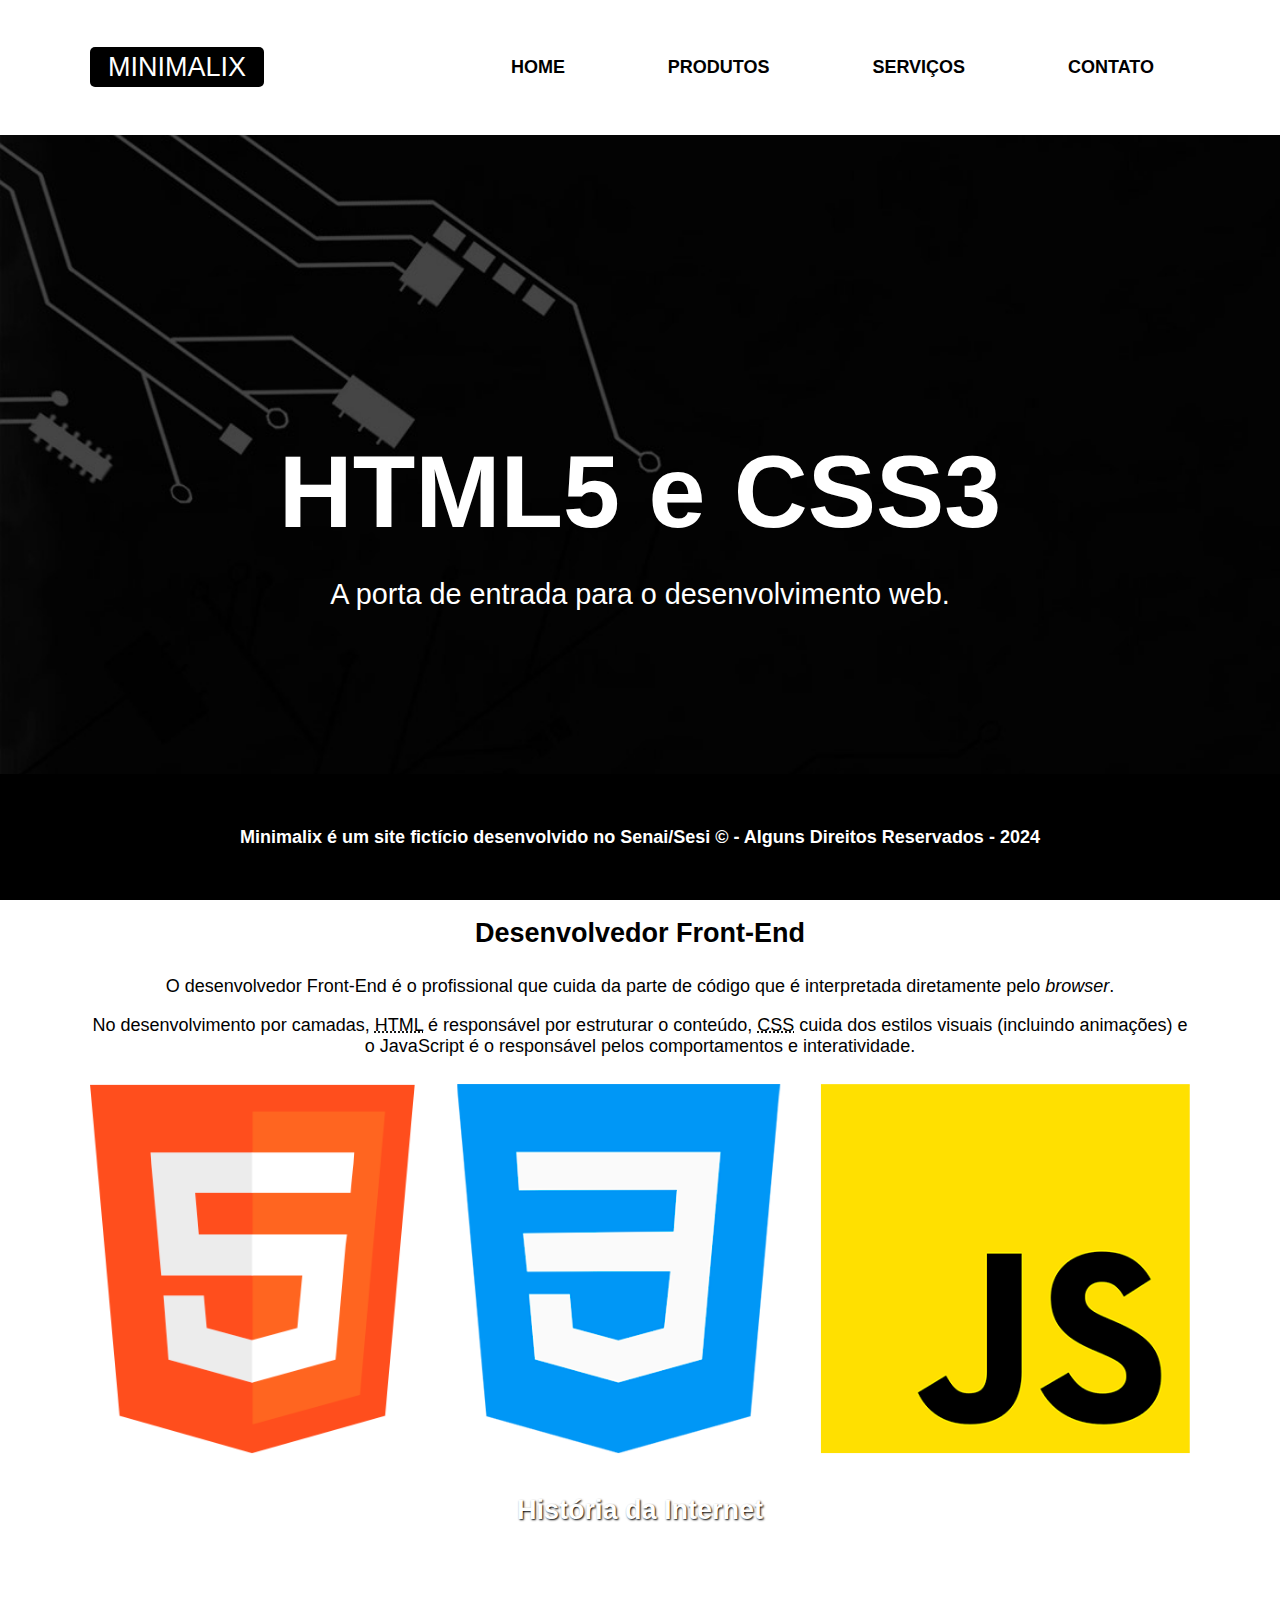
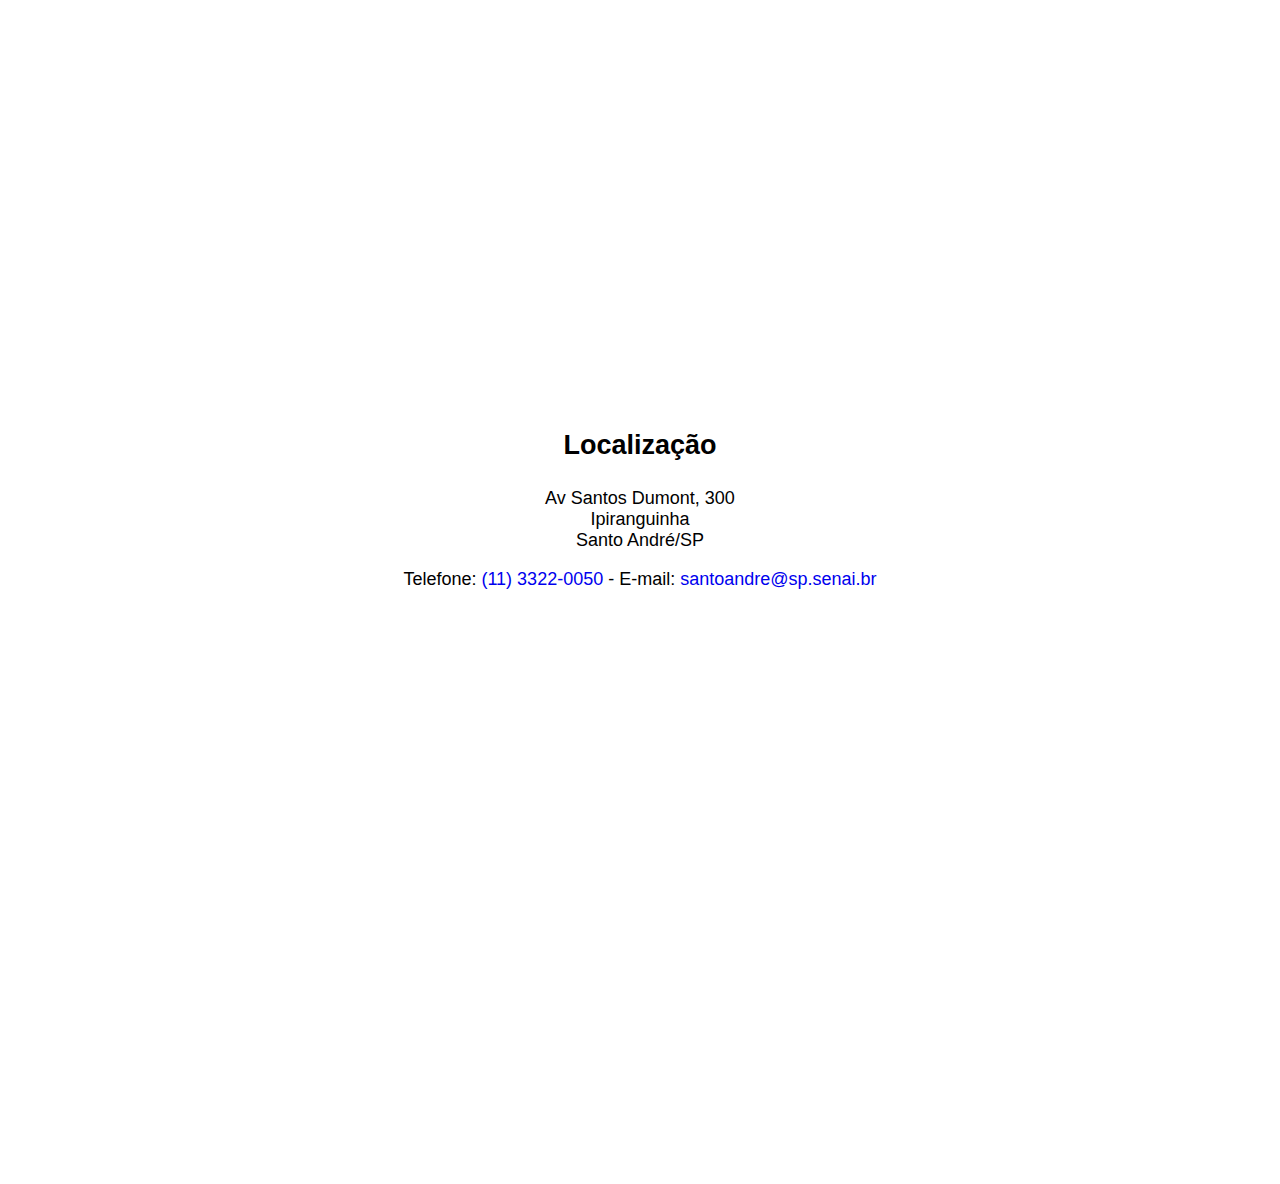
<file: index.html>
<!DOCTYPE html>
<html lang="pt-br">
<head>
    <meta charset="UTF-8">
    <meta http-equiv="X-UA-Compatible" content="IE=edge">
    <meta name="viewport" content="width=device-width, initial-scale=1.0">
    <title>Minimalix  - A porta de entrada para o desenvolvimento web</title>

    <!-- Favicon -->
    <link rel="shortcut icon" href="imagens/favicon.png" type="image/x-icon">

    <!-- Meta -->
    <meta name="description" content="Minimalix é a maneira mais fácil de você entrar no mundo de desenvolvimento Front-End">
    <meta name="keywords" content="front-end, html, css, js">

    <!-- CSS Externo -->
    <link rel="stylesheet" href="css/style.css">

</head>
<body>

    <!-- Iniciando área do cabeçalho -->
    <header>
        <div class="limitador">
            <!-- Logotipo -->
            <h1><a href="index.html" title="Página inicial Minimalix ">Minimalix </a></h1>
            
            <!-- Menu que aparece ao clicar no botão ou em telas maiores -->
            <nav>


                <ul class="menu">
                    <li><a href="index.html" title="página inicial">Home</a></li>
                    <li><a href="produtos.html" title="conheça nossos produtos">Produtos</a></li>
                    <li><a href="servicos.html" title="da criação de site a loja virtual, conheça nossos serviços">Serviços</a></li>
                    <li><a href="contato.html" title="fale com a equipe Minimalix ">Contato</a></li>
                </ul>
            </nav>
        </div>
    </header>

    <!--____________________________________________________________________________________________________________________  -->
    <!-- Área de conteudo principal -->

    <main>
        <section class="destaque">
            <div>
                <h2>HTML5 e CSS3</h2>
                <p>A porta de entrada para o desenvolvimento web.</p>
            </div>
        </section>

        <!--________________________________________________________________________________________________________________  -->
        <!-- Área de texto + 3 imagens -->

        <section class="limitador front-end">

            <h2>Desenvolvedor Front-End</h2>
            <p>O desenvolvedor Front-End é o profissional que cuida da parte de código que é interpretada diretamente pelo <i>browser</i>. </p>
            <p>No desenvolvimento por camadas, 
            <abbr title="HyperText Markup Language">HTML</abbr> é responsável por estruturar o conteúdo, 
            <abbr title="Cascading Style Sheets">CSS</abbr> cuida dos estilos visuais (incluindo animações) e o JavaScript é o responsável pelos comportamentos e interatividade.</p>
            <figure>
                <img src="imagens/linguagens.png" alt="Logotipo das linguagens HTML, CSS e JavaScript">
            </figure>

        </section>

        <!--________________________________________________________________________________________________________________  -->
        <!-- Área de História da Internet "Vídeo" -->

        <section class="historia">

            <h2>História da Internet</h2>
            <iframe height="315" src="https://www.youtube.com/embed/jlkvzcG1UMk" title="YouTube video player" allow="accelerometer; autoplay; clipboard-write; encrypted-media; gyroscope; picture-in-picture" allowfullscreen></iframe>

        </section>

        <!--________________________________________________________________________________________________________________  -->
        <!-- Área de Mapa "Googles Maps" -->

        <section class="localizacao">
            <h2>Localização</h2>
            <p>Av Santos Dumont, 300 <br> 
            Ipiranguinha  <br>
            Santo André/SP </p>
            <p>Telefone: <a href="tel:+551133220050">(11)  3322-0050</a> - E-mail: <a href="mailto:santoandre@sp.senai.br">santoandre@sp.senai.br</a></p>

            <iframe src="https://www.google.com/maps/embed?pb=!1m18!1m12!1m3!1d3654.268117966629!2d-46.52076328440502!3d-23.66636787136494!2m3!1f0!2f0!3f0!3m2!1i1024!2i768!4f13.1!3m3!1m2!1s0x94ce69d619d62a27%3A0x41f94d2be4af4536!2sEscola%20SENAI%20%22A.%20Jacob%20Lafer%22!5e0!3m2!1spt-BR!2sbr!4v1669677629758!5m2!1spt-BR!2sbr" width="600" height="450" style="border:0;" allowfullscreen="" loading="lazy" referrerpolicy="no-referrer-when-downgrade"></iframe>

        </section>
    </main>

    <!-- Fim da área de conteudo principal -->
    <!--_______________________________________________________________________________________________________________________________________  -->

    <!-- Footer -->

    <footer>
        <p>Minimalix é um site fictício desenvolvido no Senai/Sesi &copy; - Alguns Direitos Reservados - 2024</p>
    </footer>


</body>
</html>
</file>
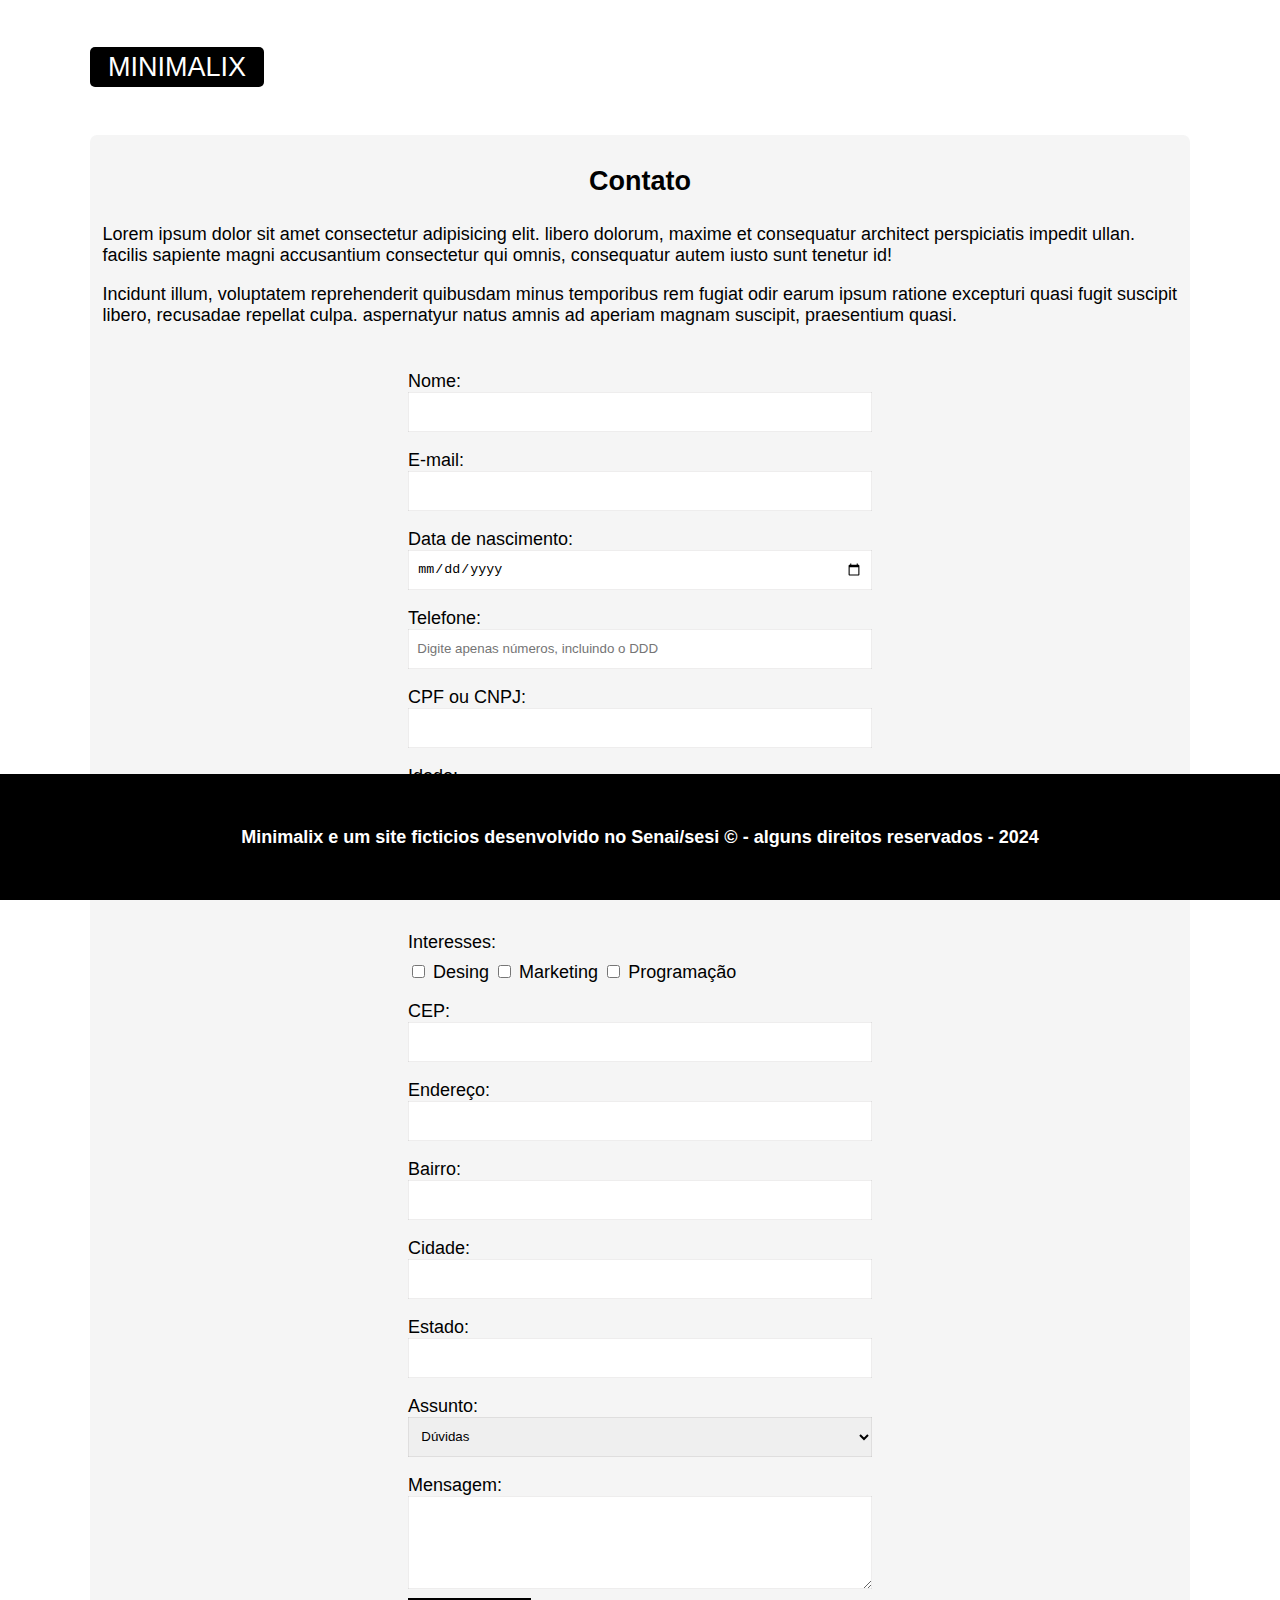
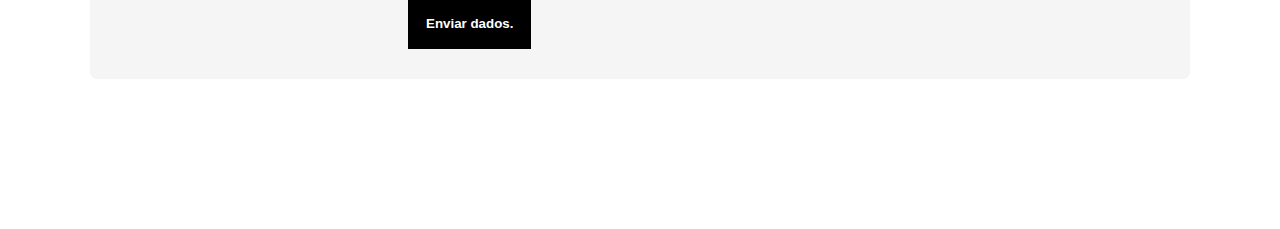
<file: contato.html>
<!DOCTYPE html>
<html lang="pt-br">
<head>
    <meta charset="UTF-8">
    <meta name="viewport" content="width=device-width, initial-scale=1.0">
    <title>Minimalix - serviços oferecidos</title>

    <!-- flavicon -->
     <link rel="shorcut icon" href="imagens/favicon.png">

     <!-- Meta -->
      <meta name="Description" content="serviços oferecidos pela Minimalix">
      <meta name="keyworld" content="Front-end, html, css, js">

    <!-- CSS externo -->
     <link rel="stylesheet" href="css/style.css">

</head>
<body>
    <!-- iniciando cabeçalho -->
     <header> 
        <div class="limitador">

            <!-- logotipo -->
             <h1> <a href="index.html" title="Pagina inicial Simplicity">Minimalix</a></h1>

             <!-- menu que aparece ao clicar no botao ou em telas maiores -->
              <nav>

                <ul class="menu">
                    <li><a href="index.html"></a></li>
                    <li><a href="produtos.html"></a></li>
                    <li><a href="servicos.html"></a></li>
                    <li><a href="contato.html"></a></li>

                 </ul>
              </nav>
        </div>

     </header>
    <!-- fim do cabeçalho -->

    <!-- ---------------------------------------------------------------- -->

    <!-- area de trabalho principal -->
     <main class="contato">
        <section class="limitador de conteudo">
            <h2> Contato</h2>
            <p>Lorem ipsum dolor sit amet consectetur adipisicing elit. libero dolorum, maxime et consequatur architect perspiciatis impedit ullan. facilis sapiente magni accusantium consectetur qui omnis, consequatur autem iusto sunt tenetur id!</p>
            <p>Incidunt illum, voluptatem reprehenderit quibusdam minus temporibus rem fugiat odir earum ipsum ratione excepturi quasi fugit suscipit libero, recusadae repellat culpa. aspernatyur natus amnis ad aperiam magnam suscipit, praesentium quasi.</p>

            <!-- iniciando o formulario -->
             <form action="https://formspree.io/f/mnqwljwk" method="post" id="my-form">
                <div>
                    <label for="nome">Nome:</label>
                    <input type="text" name="nome" id="nome" required>
                </div>
                
                <div>
                    <label for="email">E-mail:</label>
                    <input type="email" name="email" id="email" required>
                </div>

                <div>
                    <label for="data">Data de nascimento:</label>
                    <input type="date" name="data" id="data" required>
                </div>

                <div>
                    <label for="telefome">Telefone:</label>
                    <input type="tel" name="telefone" id="telefone" placeholder="Digite apenas números, incluindo o DDD" required>
                </div>

                <div>
                    <label for="Documento">CPF ou CNPJ:</label>
                    <input type="tel" name="Documento" id="Documento" required>
                </div>

                <div>
                    <label for="idade">Idade:</label>
                    <input type="text" name="nome" id="nome" required>
                </div>

                <div>
                    <p>Gênero:</p>

                    <input type="radio" name="Genero" id="Masculino">

                    <input type="radio" name="Genero" id="Feminino">

                    <input type="radio" name="Genero" id="Outros">
                </div>

                <div>
                    <p>Interesses:</p>

                    <input type="checkbox" name="Interesses" id="desing" value="desing">
                    <label for="desing">Desing</label>

                    <input type="checkbox" name="Interesses" id="marketing" value="marketing">
                    <label for="marketing">Marketing</label>

                    <input type="checkbox" name="programaçao" id="programaçao" value="programaçao">
                    <label for="programaçao">Programação</label>
                </div>

                <div>
                    <label for="cep">CEP:</label>
                    <input type="text" name="endereço" id="cep" maxlength="9" required>
                    <b id="status"></b>
                </div>

                <div>
                    <label for="endereço">Endereço:</label>
                    <input type="text" name="endereço" id="cep" maxlength="30">
                </div>

                <div>
                    <label for="bairro">Bairro:</label>
                    <input type="text" name="bairro" id="Bairro" maxlength="30">
                </div>

                <div>
                    <label for="cidade">Cidade:</label>
                    <input type="text" name="cidade" id="cidade">

                    <div>
                        <label for="estado">Estado:</label>
                        <input type="text" name="estado" id="estado" maxlength="30">
                    </div>

                    <div>
                        <label for="assunto">Assunto:</label>
                        <select name="assunto" id="assunto">
                            <option> Dúvidas</option>
                            <option> Elogios</option>
                            <option> Reclamações</option>
                            <option> Pedidos</option>
                            <option> Outros</option> 
                        </select>

                        <div> 
                            <label for="mensagem">Mensagem:</label>
                            <br>

                            <textarea name="mensagem" id="mensagem" cols="20" rows="5" maxlength="100"></textarea>
                        </div>

                        <button type="submit">Enviar dados.</button>
                    </div>
                </div>

             </form>

        </section>

     </main>

    <!-- fim da área de conteúdo principal  -->
    <!-- ------------------------------------------------------------------------ -->
       <footer>
        <p>Minimalix e um site ficticios desenvolvido no Senai/sesi &copy; - alguns direitos reservados - 2024</p>
       </footer>

</body>
</html>
</file>
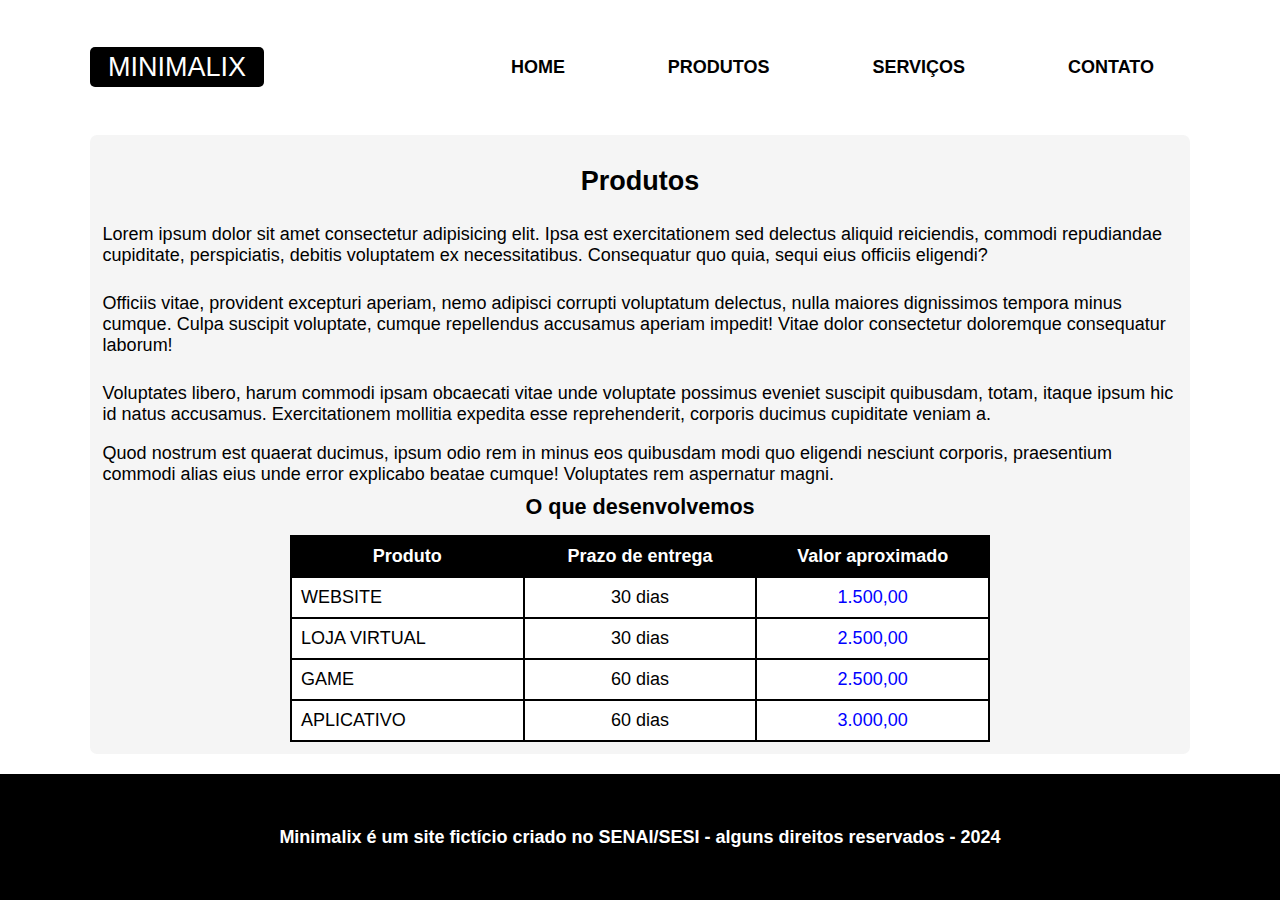
<file: produtos.html>
<!DOCTYPE html>
<html lang="pt-br">
<head>
    <meta charset="UTF-8">
    <meta name="viewport" content="width=device-width, initial-scale=1.0">
    <title>Minimalix - a porta de entrada para o desenvolvimento web</title>

    <!-- flavicon -->
     <link rel="shortcut icon" href="imagens/favicon.png" type="image/x-icon">

     <!-- meta -->
      <meta name="description" content="Mnimais e a maneira mais facil de voce entrar no mundo de desenvolvimento front end">
      <meta name="keywords" content="front-end, html, css, js">

      <!-- css externo -->
       <link rel="stylesheet" href="css/style.css">

</head>
<body>
    <!-- inicio do cabeçalho -->
     <header>

        <div class="limitador">
            <!-- logotipo -->
             <h1><a href="index.html" title="pagina inicial Minimalix"> Minimalix</a></h1>

             <nav>
                <ul class="menu">
                    <li><a href="index.html" title="pagina inicial"> Home</a></li>
                    <li><a href="produtos.html" title="conheça nossos produtos"> Produtos</a></li>
                    <li><a href="servicos.html" title="veja nossos serviços"> Serviços
                    </a></li>
                    <li><a href="contato.html" title="contato"> Contato</a></li>

                </ul>
             </nav>
        </div>
     </header>
     <!-- fim do cabeçalho -->

     <!-- conteudo principal -->
      <main class="contato">
        <section class="limitador conteudo">
            <h2>Produtos</h2>

            <p>Lorem ipsum dolor sit amet consectetur adipisicing elit. Ipsa est exercitationem sed delectus aliquid reiciendis, commodi repudiandae cupiditate, perspiciatis, debitis voluptatem ex necessitatibus. Consequatur quo quia, sequi eius officiis eligendi? </p>
            </p> Officiis vitae, provident excepturi aperiam, nemo adipisci corrupti voluptatum delectus, nulla maiores dignissimos tempora minus cumque. Culpa suscipit voluptate, cumque repellendus accusamus aperiam impedit! Vitae dolor consectetur doloremque consequatur laborum! </p>
            <p>Voluptates libero, harum commodi ipsam obcaecati vitae unde voluptate possimus eveniet suscipit quibusdam, totam, itaque ipsum hic id natus accusamus. Exercitationem mollitia expedita esse reprehenderit, corporis ducimus cupiditate veniam a.</p>    
            <p>Quod nostrum est quaerat ducimus, ipsum odio rem in minus eos quibusdam modi quo eligendi nesciunt corporis, praesentium commodi alias eius unde error explicabo beatae cumque! Voluptates rem aspernatur magni.</p> 
            

        <table>
            <caption> O que desenvolvemos</caption>

            <tr>
                <th>Produto</th>
                <th>Prazo de entrega</th>
                <th>Valor aproximado</th>
            </tr>

            <tr>
                <td>Website</td>
                <td>30 dias</td>
                <td>1.500,00</td>
            </tr>

            <tr>
                <td>Loja virtual</td>
                <td>30 dias</td>
                <td>2.500,00</td>
            </tr>
                                    
            <tr>
                <td>Game</td>
                <td>60 dias</td>
                <td>2.500,00</td>
            </tr>
                        
            <tr>
                <td>Aplicativo</td>
                <td>60 dias</td>
                <td>3.000,00</td>
            </tr>
        </table>
    
    </section>
      </main>
      <!-- _____________________________________________________________________ -->
      <!-- fim da área de conteúdo principal -->


      <!-- footer -->
       <footer>
        <p>Minimalix é um site fictício criado no SENAI/SESI - alguns direitos reservados - 2024</p>
       </footer>
    
</body>
</html>
</file>
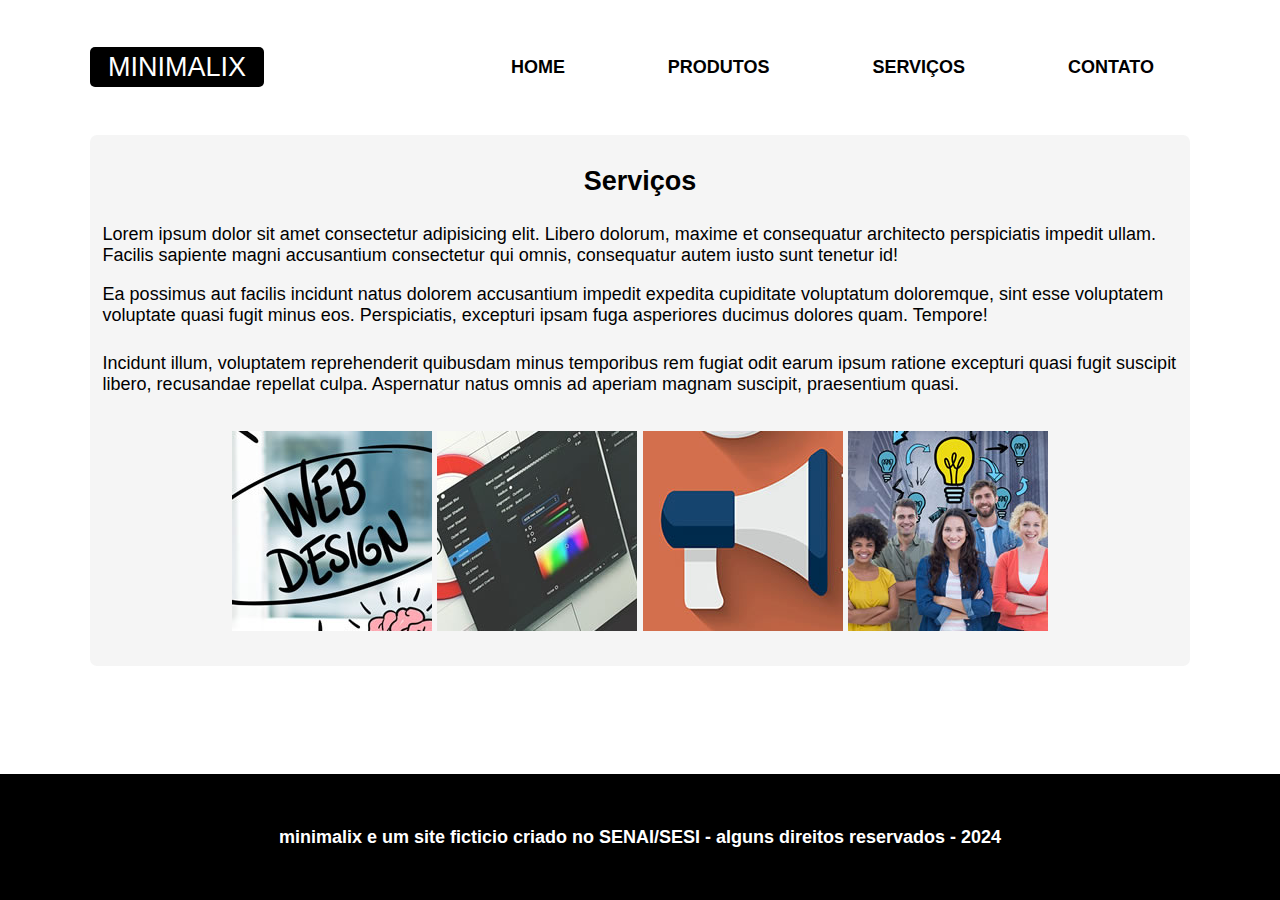
<file: servicos.html>
<!DOCTYPE html>
<html lang="pt-br">
<head>
    <meta charset="UTF-8">
    <meta name="viewport" content="width=device-width, initial-scale=1.0">
    <title>Minimalix - serviços oferecidos</title>

    <!-- favicon -->
     <link rel="shorcut" href="imagens/favicon.png" type="image/x-icon">

     <!-- meta -->
      <meta name="desprition" content="servicos oferecidos pela minimalix">
      <meta name="keywords" content="front-end, html, css, js">

     <!-- css externo -->
      <link rel="stylesheet" href="css/style.css">
</head>
<body>
    <!-- iniciando a area do cabeçalho -->
     <header>
        <div class="limitador">
             <!--logotipo  -->
             <h1><a href="index.html" title="pagina inicial Simplicity">Minimalix</a></h1>

             <!-- menu que aparece ao clicar no botao ou em telas maiores -->
              <nav> 
                <ul class="menu">
                    <li><a href="index.html" title="pagina inicial"> Home</a></li>
                    <li><a href="produtos.html" title="conheça nossos produtos"> produtos</a></li>
                    <li><a href="servicos.html" title="veja nossos serviços"> serviços
                    </a></li>
                    <li><a href="contato.html" title="contato"> Contato</a></li>

                </ul>
              </nav>
        </div>
     </header>
     <!-- fim do cabeçalho -->

     <!-- area conteudo principal -->

     <main class="contato">
        <section class="limitador conteudo">

            <h2>Serviços</h2>

            <p>Lorem ipsum dolor sit amet consectetur adipisicing elit. Libero dolorum, maxime et consequatur architecto perspiciatis impedit ullam. Facilis sapiente magni accusantium consectetur qui omnis, consequatur autem iusto sunt tenetur id!</p>
            
            <p>Ea possimus aut facilis incidunt natus dolorem accusantium impedit expedita cupiditate voluptatum doloremque, sint esse voluptatem voluptate quasi fugit minus eos. Perspiciatis, excepturi ipsam fuga asperiores ducimus dolores quam. Tempore!</p>
            
            </p>Incidunt illum, voluptatem reprehenderit quibusdam minus temporibus rem fugiat odit earum ipsum ratione excepturi quasi fugit suscipit libero, recusandae repellat culpa. Aspernatur natus omnis ad aperiam magnam suscipit, praesentium quasi.</p>
            
            <figure> 
                <a href="imagens/desenvolvimento-web.jpg" title="we design" data-lightbox="galeria" data-title="desenvolvimento web"></a><img src="imagens/desenvolvimento-web-mini.jpg" alt="web design">

                <a href="imagens/design-grafico.jpg" title="design grafico" data-lightbox="galeria" data-title="desenvolvimento web"></a><img src="imagens/design-grafico-mini.jpg" alt="design grafico">

                <a href="imagens/marketing-digital.jpg" title="mkt digital" data-lightbox="galeria" data-title="desenvolvimento web"></a><img src="imagens/marketing-digital-mini.jpg" alt="mkt digital">

                <a href="imagens/consultoria-treinamento.jpg" title="consultora e treinamento" data-lightbox="galeria" data-title="consultoria"></a><img src="imagens/consultoria-treinamento-mini.jpg" alt="pessoas e treinamento web">


            </figure>
        </section>
     </main>
     <!-- fim do conteudo principal -->

     <!-- footer -->

     <footer>
        <p>minimalix e um site ficticio criado no SENAI/SESI - alguns direitos reservados - 2024</p>
       </footer>
</body>
</html>
</file>
<file: css/style.css>
/* Reset básico inicial */
/* Aplica o estilo a todos os elementos, assim como aos pseudo-elementos ::after e ::before */
*,
*::after,
*::before {
  /* Define que o tamanho do box (box-sizing) deve incluir o padding e as bordas dentro da largura e altura definidas */
  box-sizing: border-box; 
}

/* Remove margens e padding para um reset básico em elementos comuns */
body,
h1,
h2,
h3,
p,
figure {
  margin: 0;
  padding: 0;
}

img {
  /* Define que a largura máxima das imagens será 100%, tornando-as responsivas */
  max-width: 100%; /* Deixa todas as imagens responsivas */
}

html {
  /* Define o tamanho base da fonte do documento */
  font-size: 14px;
}


body {
  /* Define a cor de fundo e a família de fontes usada no corpo da página */
  background-color: white;
  font-family: "Segoe UI", Tahoma, Geneva, Verdana, sans-serif;
}

a {
  /* Remove o sublinhado dos links */
  text-decoration: none; /* Elimina o underline */
}

h1,
nav {
  /* Converte o texto para letras maiúsculas */
  text-transform: uppercase; /* Deixa em letras maiúsculas */
}

h1 {
  /* Define a família de fonte, peso, e tamanho da fonte para o título h1 */
  font-family: Impact, Haettenschweiler, "Arial Narrow Bold", sans-serif;
  font-weight: normal;
  font-size: 1.5rem; /* 14px (Declarado acima) * 1,5 = 26px */
}

h1 a {
  /* Define cor de fundo, cor do texto, padding e borda arredondada para o link dentro do h1 */
  color: white;
  background-color: black;

  /* 0.3rem: O primeiro valor representa o espaçamento vertical (em cima e embaixo do conteúdo).
  0.3rem = 0.3 × 14px = 4.2px

  1rem: O segundo valor representa o espaçamento horizontal (à esquerda e à direita do conteúdo).
  1rem = 1 × 14px = 14px */

  padding: 0.3rem 1rem; /* Relativo a 14px (font-size declarado acima) */
  border-radius: 5px;
}

header {
  /* Define o fundo branco, posição fixa, e z-index para garantir que o cabeçalho esteja sempre visível */
  background-color: #fff;
  position: sticky;
  top: 0;
  z-index: 9999; /* Para aparecer na frente. (Para garantir) */
}

header .limitador {
  /* Define um layout flexbox para alinhar o conteúdo do cabeçalho */
  display: flex;
  flex-direction: row;
  justify-content: space-between;
  align-items: center; /* Centraliza na vertical */
}

.limitador {
  /* Define a largura máxima do conteúdo e o centraliza na página */
  max-width: 1100px;
  width: 95vw;
  margin: auto; /* Centraliza na horizontal */
}

.menu {
  /* Remove os estilos de lista padrão */
  list-style: none;
  margin: 0;
  padding: 0;
}

nav {
  /* Define a largura do elemento de navegação */
  width: 65%;
}

nav h2 {
  /* Alinha o texto do h2 à direita */
  text-align: right;
}

h2 a {
  /* Define a cor do link dentro do h2 */
  color: black;
}

.menu a {
  /* Define estilo dos links dentro do menu, incluindo cor, alinhamento e altura */
  color: black;
  font-weight: bold;
  background-color: #fff;
  display: flex;
  justify-content: center;
  height: 50px;
  align-items: center;
}

.menu a:hover,
.menu a:active {
  /* Define o estilo para os links do menu quando o mouse passa por cima (hover) ou quando estão sendo clicados (active) */
  background-color: gainsboro; /* Muda a cor de fundo para cinza claro (gainsboro) */
}

/* _________________________________________________________________ */
/* Conteúdo principal "Main" Área destaque */

.destaque {
  /* Define o fundo da section com uma imagem e configura o efeito parallax */
  background-image: url(../imagens/fundo-destaque.jpg);
  height: 90vh;
  color: white;
  background-size: cover; /* Permite que a imagem cubra toda a tela */
  background-attachment: fixed; /* Cria o efeito parallax */
  text-align: center; /* Alinha o texto ao centro */

  /* Flexbox para centralizar conteúdo */
  display: flex;
  justify-content: center; /* Centraliza o conteúdo horizontalmente */
  align-items: center; /* Centraliza o conteúdo verticalmente */
}

.destaque h2 {
  /* Define um tamanho de fonte responsivo usando a função clamp */
  font-size: clamp(2rem, 8vw, 7rem); /* Deixa o texto responsivo */
  animation-name: fadeIn; /* Cria a animação */
  animation-duration: 1.5s; /* Duração da animação */
}

.destaque p {
  /* Define o tamanho da fonte responsivo para o parágrafo */
  /* clamp(MIN, IDEAL, MAX) */
  font-size: clamp(1.6rem, 2vw, 4rem); /* Deixa o texto responsivo */
  animation: fadeIn 1.5s 1s backwards; /* Animação com atraso */
}

@keyframes fadeIn {
  /* Define uma animação chamada 'fadeIn' */
  
  /* Estado inicial da animação */
  from {
    opacity: 0; /* O elemento começa totalmente transparente */
  }
  
  /* Estado final da animação */
  to {
    opacity: 1; /* O elemento termina totalmente opaco */
  }
}

/* _________________________________________________________________ */
/* Conteúdo Secundário "Section" Área de texto + 3 imagens*/

.front-end,
.localizacao {
  /* Centraliza o texto nos elementos com as classes .front-end e .localizacao */
  text-align: center;
}

section h2 {
  /* Centraliza o texto dos h2 dentro das sections e adiciona padding */
  text-align: center;
  padding: 1rem;
}

section p {
  /* Adiciona padding vertical nos parágrafos dentro das sections */
  padding: 0.5rem 0;
}

figure {
  /* Centraliza o conteúdo das figuras e define margens verticais */
  text-align: center;
  margin: 1rem 0;
}

/* _________________________________________________________________ */
/* Conteúdo Secundário "Section" História da Internet */

.historia {
  /* Aplica uma imagem de fundo com efeito de parallax e centraliza o texto */
  background-image: url(../imagens/fundo-madeira.jpg);
  background-attachment: fixed;
  background-size: cover;
  text-align: center;
  padding-bottom: 1rem;
}

.historia h2 {
  /* Define a cor do texto e aplica sombra no texto h2 */
  color: #fff;
  text-shadow: #000 1px 1px 2px;
}

.historia iframe {
  /* Limita a largura máxima do iframe dentro da classe .historia */
  max-width: 800px;
}

/* _________________________________________________________________ */
/* Conteúdo Secundário "Section" Área de Mapa "Googles Maps */

iframe {
  /* Define a largura completa do iframe e adiciona margem inferior */
  width: 100%;
  border: none;
  margin-bottom: 130px;
}

.contato {
  /* Define uma margem inferior para a seção de contato */
  margin-bottom: 150px;
}

/* _________________________________________________________________ */
/* Footer "Rodapé da página" */

footer {
  /* Define o estilo do rodapé com cor de fundo preta, cor de texto branca, 
     e centraliza o conteúdo usando flexbox */
  background-color: #000;
  color: #fff;
  font-weight: bold;
  text-align: center;
  height: 14vh;
  display: flex;
  justify-content: center;
  align-items: center;
  position: fixed;
  bottom: 0;
  width: 100%;
}

/* _________________________________________________________________ */
/* Media queries "Responsividade para diferentes telas */

@media screen and (min-width: 768px) {
  /* Estilos aplicados a telas maiores que 768px */
  .menu {
    /* Alinha o menu em flexbox e ajusta o espaçamento */
    display: flex;
    justify-content: space-between;
    padding: 1rem;
  }

  .menu a {
    /* Adiciona padding horizontal aos links do menu */
    padding: 0 1rem;
  }

  html {
    /* Aumenta o tamanho da fonte base para 18px */
    font-size: 18px;
  }

  header .limitador {
    /* Define a altura do cabeçalho */
    height: 15vh;
  }

  .destaque {
    /* Ajusta a altura da section destaque */
    height: 85vh;
  }
}

/* _________________________________________________________________ */
/* Formatando Páginas internas */

.conteudo {
  /* Define a cor de fundo e arredonda os cantos da área de conteúdo */
  background-color: whitesmoke;
  padding: 0.7rem;
  border-radius: 7px;
}

table,
th,
td {
  /* Define bordas nas tabelas e colapsa as bordas */
  border: 2px solid black;
  border-collapse: collapse; /* Junta as bordas */
}

table {
  /* Define a largura máxima e centraliza a tabela */
  width: 80%;
  margin: auto;
  max-width: 700px;
}

th {
  /* Define a cor de fundo e texto para os cabeçalhos da tabela */
  background-color: #000;
  color: #fff;
}

td {
  /* Define a cor de fundo para as células da tabela */
  background-color: #fff;
}

th,
td {
  /* Define a largura das colunas e padding nas células */
  width: 33%;
  padding: 0.5rem;
}

/* Estilos para a primeira célula de cada linha */
/* Deixa em letra maisuscula os nomes dos produtos da tabela */
td:nth-child(1) {
  text-transform: uppercase;
}

/* Centraliza o texto na segunda célula de cada linha */
/* Deixa centralizado a coluna de prazo de entrega da tabela */
td:nth-child(2) {
  text-align: center;
}

/* Define a cor do texto para a terceira célula */
/* Muda a cor do texto da coluna de valor aproximado da tabela */
td:nth-child(3) {
  color: blue;
  text-align: center;
}

caption {
  /* Estilo para o título da tabela */
  font-weight: bold;
  font-size: 1.2rem;
  margin-bottom: 15px;
}

/* Formatando o formulário */
form {
  /* Define o tamanho máximo e centraliza o formulário */
  max-width: 500px;
  width: 95%;
  margin: auto;
  background-color: whitesmoke;
  padding: 1rem;
  border-radius: 10px;
}

/* Seletor: not() 
Usado para criar exceções. No exemplo abaixo, formatamos todos os inputs,
exceto radio e checkbox */
input:not([type="radio"]):not([type="checkbox"]),
select,
textarea {
  /* Define a largura e altura dos inputs e textarea, remove as bordas e aplica sombra interna */
  width: 100%;
  height: 40px;
  border: none;
  padding: 2%;
  box-shadow: rgb(82, 76, 76) 0 0 1px inset;
}

textarea {
  /* Define uma altura automática para o textarea */
  height: auto;
}

button {
  /* Define o estilo do botão, incluindo cor de fundo, texto, e padding */
  background-color: #000;
  color: #fff;
  border: none;
  padding: 1rem;
  font-weight: bold;
  margin-top: 0.2rem;
}

button:hover,
button:focus {
  /* Muda a cor de fundo do botão quando está em foco ou ao passar o mouse */
  background-color: rgb(82, 76, 76);
  cursor: pointer;
}

form div {
  /* Adiciona uma margem superior aos divs dentro do formulário */
  margin-top: 1rem;
}
</file>
